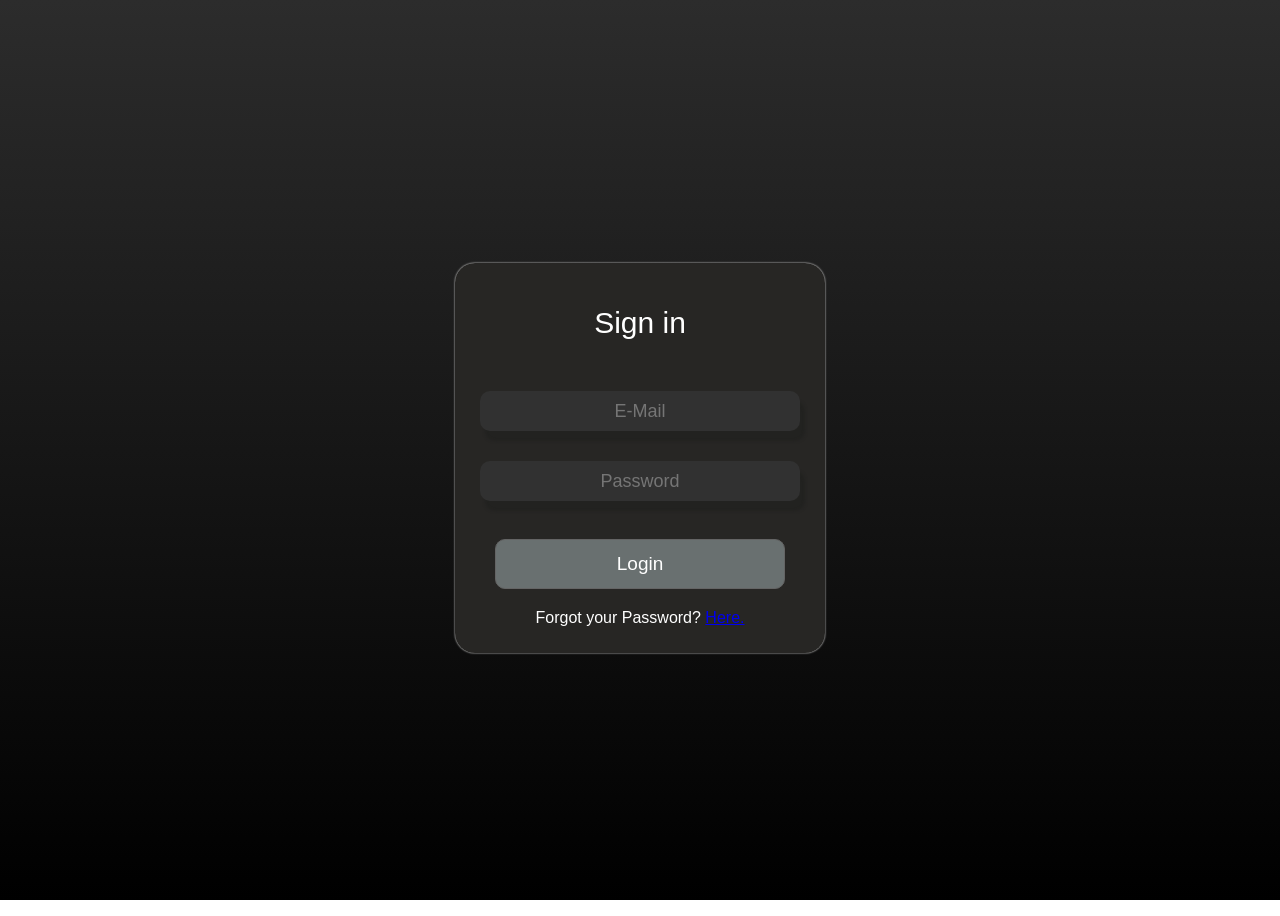
<file: index.html>
<!DOCTYPE html>
<html lang="en">
<head>
    <meta charset="UTF-8">
    <meta name="viewport" content="width=device-width, initial-scale=1.0">
    <title>Document</title>
    <link rel="stylesheet" href="style.css">
</head>
<body>
    <div class="container">
        <div id="signin">Sign in</div>
        <br>
        <div class="field">
        
        <input id="emal" type="email" placeholder="E-Mail">
        
        <input id="pswd" type="Password" placeholder="Password">
        </div>
        <br>
        <button id="login">Login</button>
        <br>
        Forgot your Password?
        <a href="https://www.google.com" target="_blank" >Here.</a>
    </div>
    
    
</body>
</html>
</file>
<file: style.css>
body{
    background: linear-gradient(rgb(44, 44, 44), rgb(0, 0, 0));
    display: flex;
    justify-content: center;
    align-items: center;
    background-repeat: no-repeat;
    background-size:auto;
    min-height: 100vh;
    background-attachment:fixed;
}


.container{
    background-color:#272624;
    border-radius: 20px;
    border: none; 
    width:350px;
    height: 370px;
    justify-content: center;
    align-items: center;
    text-align: center;
    box-shadow: 4px 10px 10px rgb(38, 42, 46);
    box-shadow: 0px 0px 2px rgb(252, 252, 252);
    color: white;
    font-family: Arial, Helvetica, sans-serif;
    padding: 10px;

    
}
#signin{
    font-size: 30px;
    font-family: arial;
    color:white;
    padding: 3px;
    text-align: center;
    margin-top: 30px;
}
#emal{
    height: 20px;
    width: 300px;
    border-radius: 10px;
    background-color: #313131;
    box-shadow: 5px 10px 3px  #222220;
    font-family: Arial, Helvetica, sans-serif;
    font-size: large;
    text-align: center;
    outline: none;
    margin-top:30px;
    border: none;
    padding: 10px;
    color: rgb(129, 129, 129);
}

#pswd{
    height: 20px;
    width: 300px;
    border-radius: 10px;
    background-color: #313131;
    box-shadow: 5px 10px 3px  #222220;
    font-family: Arial, Helvetica, sans-serif;
    font-size: large;
    text-align: center;
    outline: none;
    margin-top:30px;
    border: none;
    padding: 10px;
    color: rgb(129, 129, 129);
}



#emal:hover{
    box-shadow: 0px 0px 3px #474643;
}
#pswd:hover{
    box-shadow: 0px 0px 3px #474643;
}

#login{
    background-color: rgb(105, 112, 112);
    color: white;
    outline: white;
    border: 1px solid rgb(100, 100, 100) ;
    width: 290px;
    height: 50px;
    margin: 20px;
    border-radius: 10px;
    font-family: Arial, Helvetica, sans-serif;
    font-size: 19px;
    text-align: center;
}
</file>
